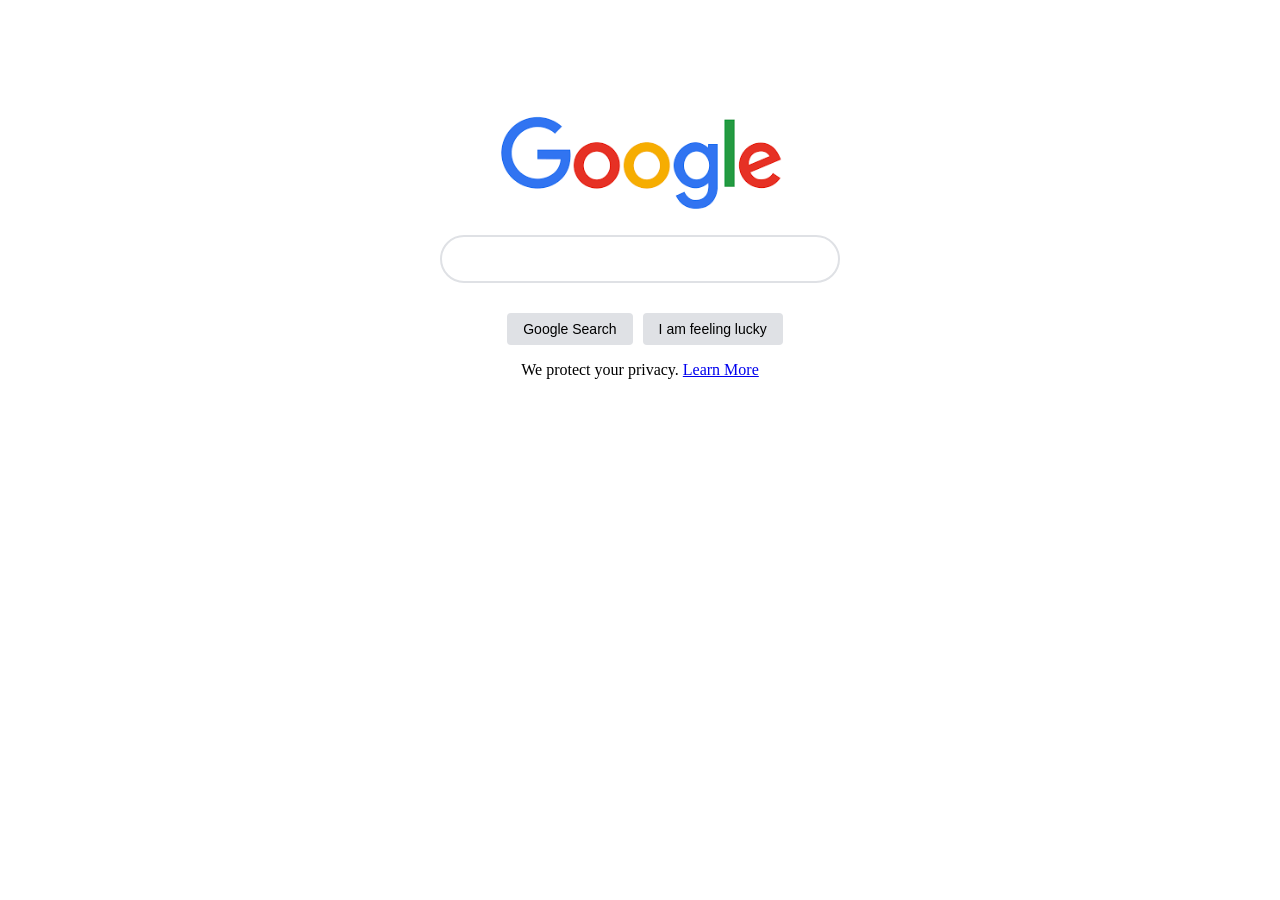
<file: html-css-playground/google-clone/index.html>
<html>
    <head>
        <link rel="stylesheet" href="CSS_6.css"/>
    </head>
    <body>
        <div class="main">
            <img class="google" src="google.png" >
            <input class="searchbox" type="text">
            <div class="box">
                <button class="btn">Google Search</button>
                <button class="quote">I am feeling lucky</button>
            </div>
        </div>
        <p class="prv">We protect your privacy. <a href="HTML_10.html">Learn More</a></p>
    </body>
</html>
</file>
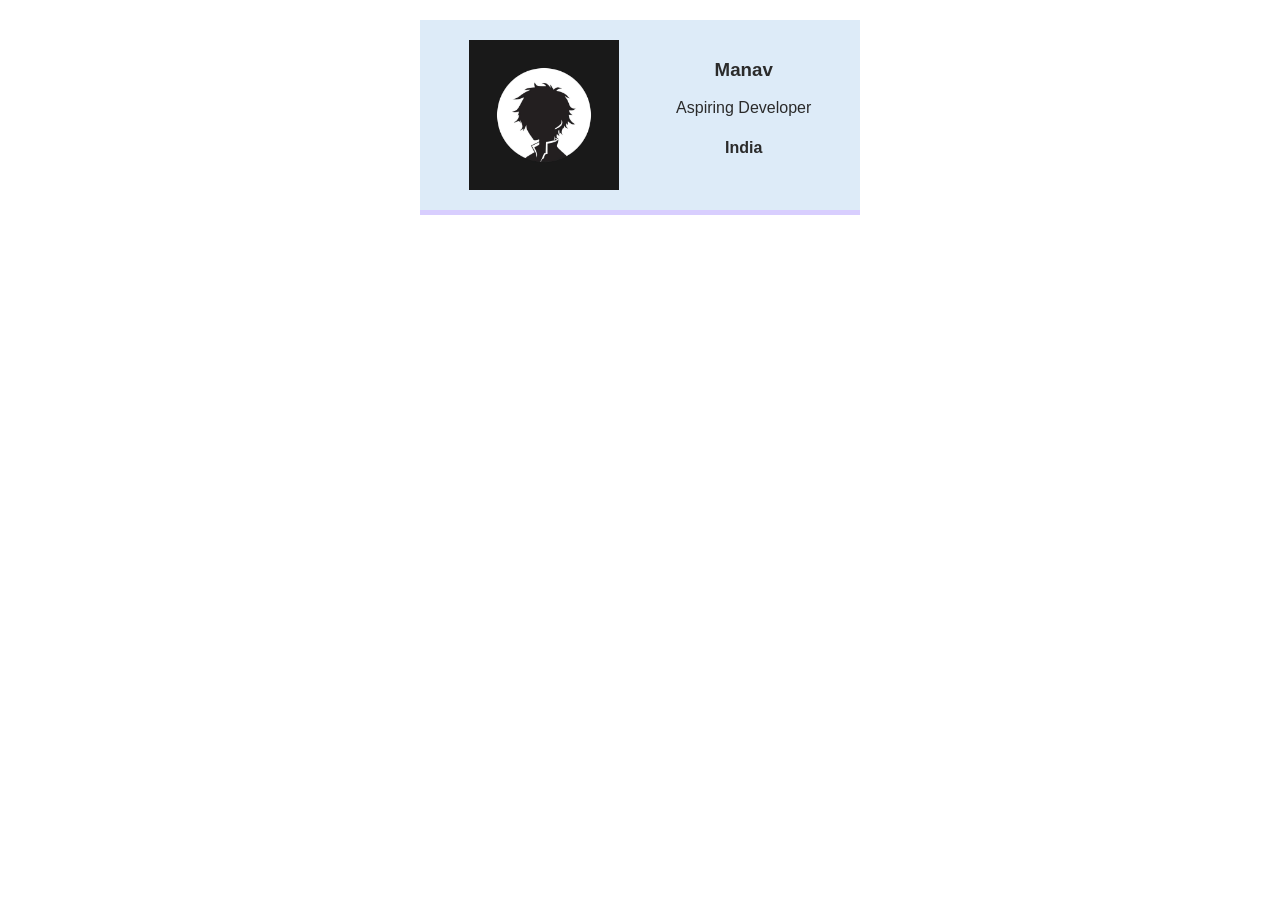
<file: html-css-playground/html-practice-portfolio/index.html>
<!DOCTYPE html>
<html>
    <head>
        <link rel="stylesheet" href="styles.css"/>
    </head>
    <body>
        <div class="card">
            <img class="pfp" src="pfp.jpg" alt="anime pfp"/>
                <div >
                    <h3>
                    Manav
                </h3>
                <p>
                    Aspiring Developer
                </p>
                <h4>
                    India
                </h4>
            </div>
        </div>
    </body>
</html>
</file>
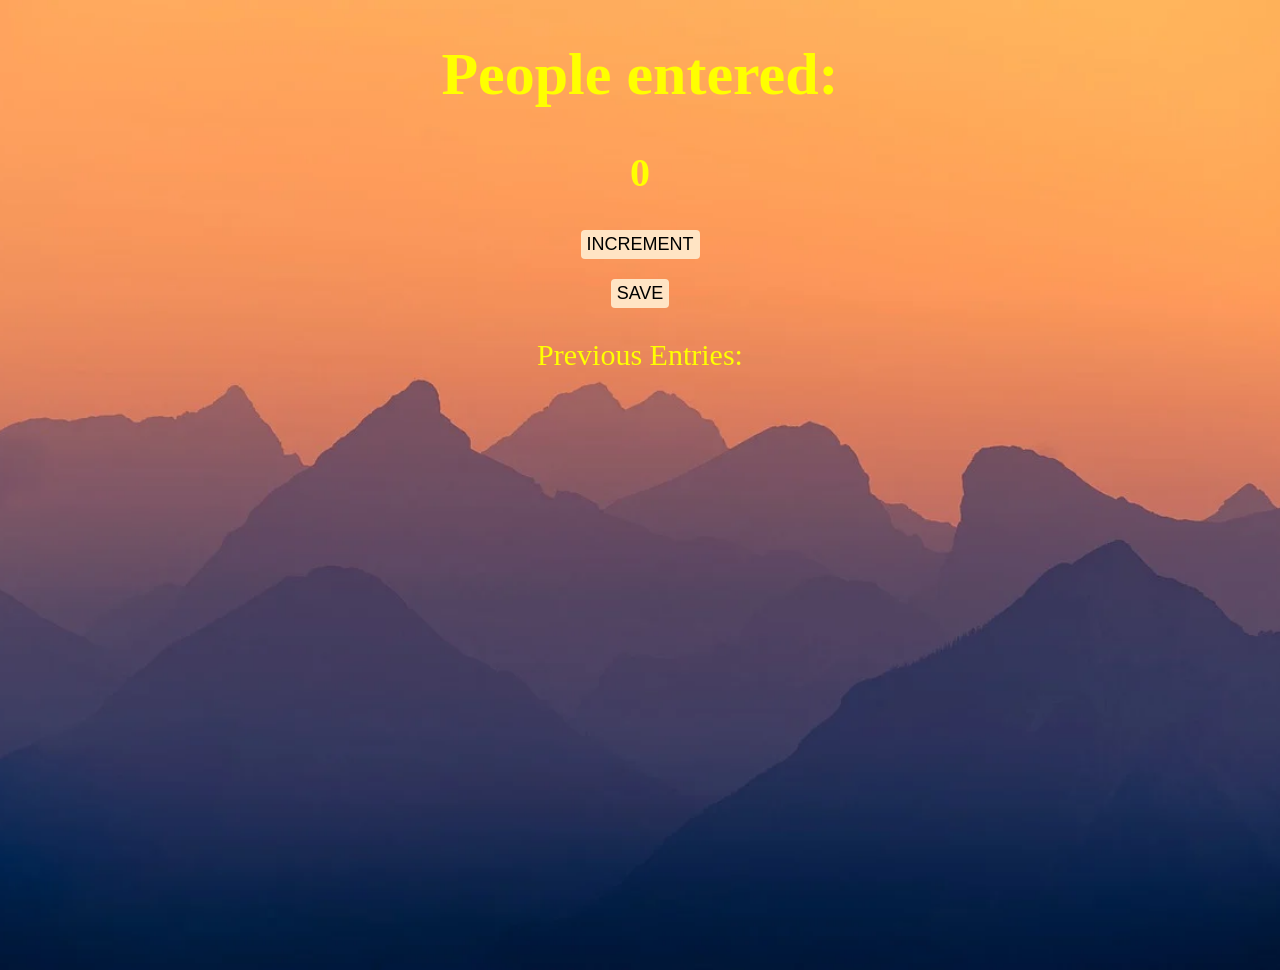
<file: js-playground/Passanger Counter/index.html>
<!DOCTYPE html>
<html>
    <head>
        <title>Passenger Counter</title>
        <link rel="stylesheet" href="style.css"/>
    </head>
    <body>
        <h1>People entered: </h1>
        <h2 id="count">0</h2>
        <button id="increment-btn" onclick="increment()">INCREMENT</button>
        <button id="save-btn" onclick="save()">SAVE</button>
        <p id="save-el">Previous Entries: </p>
        <script src="index.js"></script>
    </body>
</html>
</file>
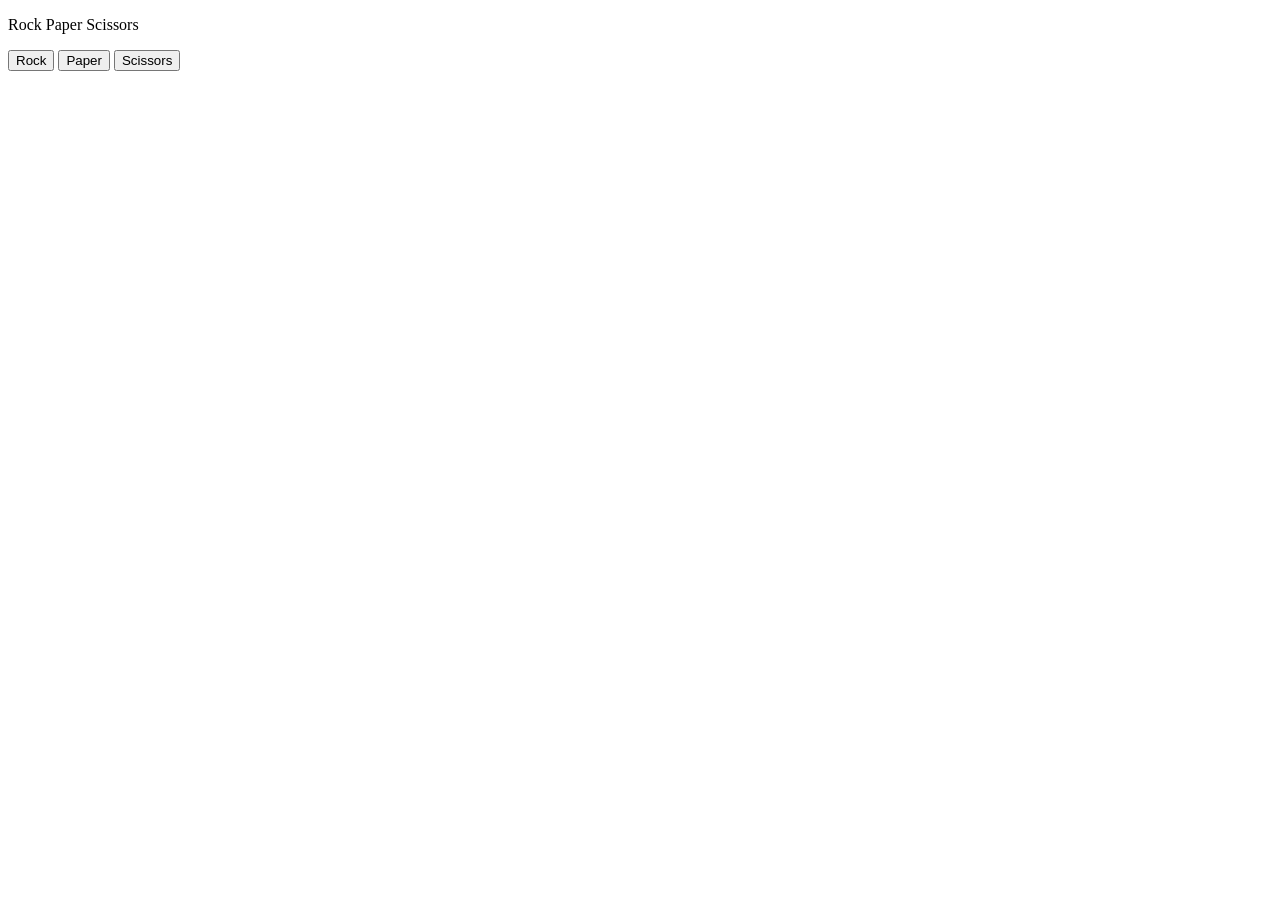
<file: js-playground/rock-paper-scissor/index.html>
<!DOCTYPE html>
<html>

<head>
    <title>Rock Paper Scissors</title>
</head>

<body>
    <div>
        <p>Rock Paper Scissors</p>
        <button onclick="
            const randomNumber = Math.random()
            let computerMove = ' '
            if (randomNumber < 0.33){
                computerMove = 'rock'
            }
            else if (randomNumber >=0.33 && randomNumber < 0.66 ){
                    computerMove = 'paper'
                }
            else {
                computerMove = 'scissors' 
            }

            let result = ' '

            if (computerMove === 'rock')
            {
                result = 'Tie'
            }

            else if (computerMove === 'paper')
            {
                result = 'You lose'
            }

            else if (computerMove === 'scissors')
            {
                result = 'You Win'
            }

            alert(`You picked rock. Computer picked ${computerMove}. ${result}`)
            ">Rock</button>


        <button onclick="
            const randomNumber = Math.random()
            let computerMove = ' '
            if (randomNumber < 0.33){
                computerMove = 'rock'
            }
            else if (randomNumber >=0.33 && randomNumber < 0.66 ){
                    computerMove = 'paper'
                }
            else {
                computerMove = 'scissors' 
            }

            let result = ' '

            if (computerMove === 'rock')
            {
                result = 'You win'
            }

            else if (computerMove === 'paper')
            {
                result = 'Tie'
            }

            else if (computerMove === 'scissors')
            {
                result = 'You lose'
            }

            alert(`You picked paper. Computer picked ${computerMove}. ${result}`)              
            ">Paper</button>


        <button onclick="
            const randomNumber = Math.random()
            let computerMove = ' '
            if (randomNumber < 0.33){
                computerMove = 'rock'
            }
            else if (randomNumber >=0.33 && randomNumber < 0.66 ){
                    computerMove = 'paper'
                }
            else {
                computerMove = 'scissors' 
            }

            let result = ' '

            if (computerMove === 'rock')
            {
                result = 'You lose'
            }

            else if (computerMove === 'paper')
            {
                result = 'You win'
            }

            else if (computerMove === 'scissors')
            {
                result = 'Tie'
            }

            alert(`You picked scissors. Computer picked ${computerMove}. ${result}`)
            ">Scissors
        </button>
    </div>
    <script>
    </script>
</body>

</html>
</file>
<file: html-css-playground/google-clone/CSS_6.css>
.main{
    margin-top: 100px;
}


.box{
    display: flex;
    justify-content: center;
}

.searchbox{
    display: block;
    width: 400px;
    margin-top: 10px;
    margin-left: auto;
    margin-right: auto;
    padding-top: 10px;
    padding-bottom: 10px;
    padding-left: 30px;
    padding-right: 30px;
    border-radius: 24px;
    line-height: 24px;
    border-color: #dfe1e5;
    border-style: solid;
}

.google{
    display: block;
    width: 300px;
    margin-right: auto;
    margin-left: auto;

}

.btn{
    margin-top: 30px;
    margin-left: 10px;
    background-color: #dfe1e5;
    border: none;
    padding-top: 8px;
    padding-bottom: 8px;
    padding-right: 16px;
    padding-left: 16px;
    border-radius: 4px;
    font-size: 14px;
}

.quote{
    margin-top: 30px;
    margin-left: 10px;
    background-color: #dfe1e5;
    border: none;
    padding-top: 8px;
    padding-bottom: 8px;
    padding-right: 16px;
    padding-left: 16px;
    border-radius: 4px;
    font-size: 14px;
}

.prv{
    text-align: center;
}
</file>
<file: html-css-playground/html-practice-portfolio/styles.css>
body{
    margin: 20px;
    font-family: Verdana, Geneva, Tahoma, sans-serif;
}

.card{
    padding: 20px;
    background-color: #ddebf8;
    display: flex;
    justify-content:space-around;
    width: 400px;
    margin: 0px auto;
    border-bottom: 5px solid #d8cefe;
    color: #2b2b2b;
    text-align: center;
}

.pfp{
    width: 150px;
}
</file>
<file: js-playground/Passanger Counter/style.css>
h1{
    font-family: Georgia, 'Times New Roman', Times, serif;
}
h2{
    font-size: 40px;
}
body {
    text-align: center;
    background-image: url("./image/bg.jpg");
    background-size: cover;
    background-position: center;
    background-repeat: no-repeat;
    min-height: 100vh;
    color: yellow;
    margin: 30px 0;
    font-size: 30px;
}
button{
    background-color: bisque;
    border-radius: 4px;
    border: 0px solid ;
    padding: 4px 6px;
    display: flex;
    align-items: center;
    justify-content: center;
    margin: 20px auto;
    font-size: 18px;
}
</file>
